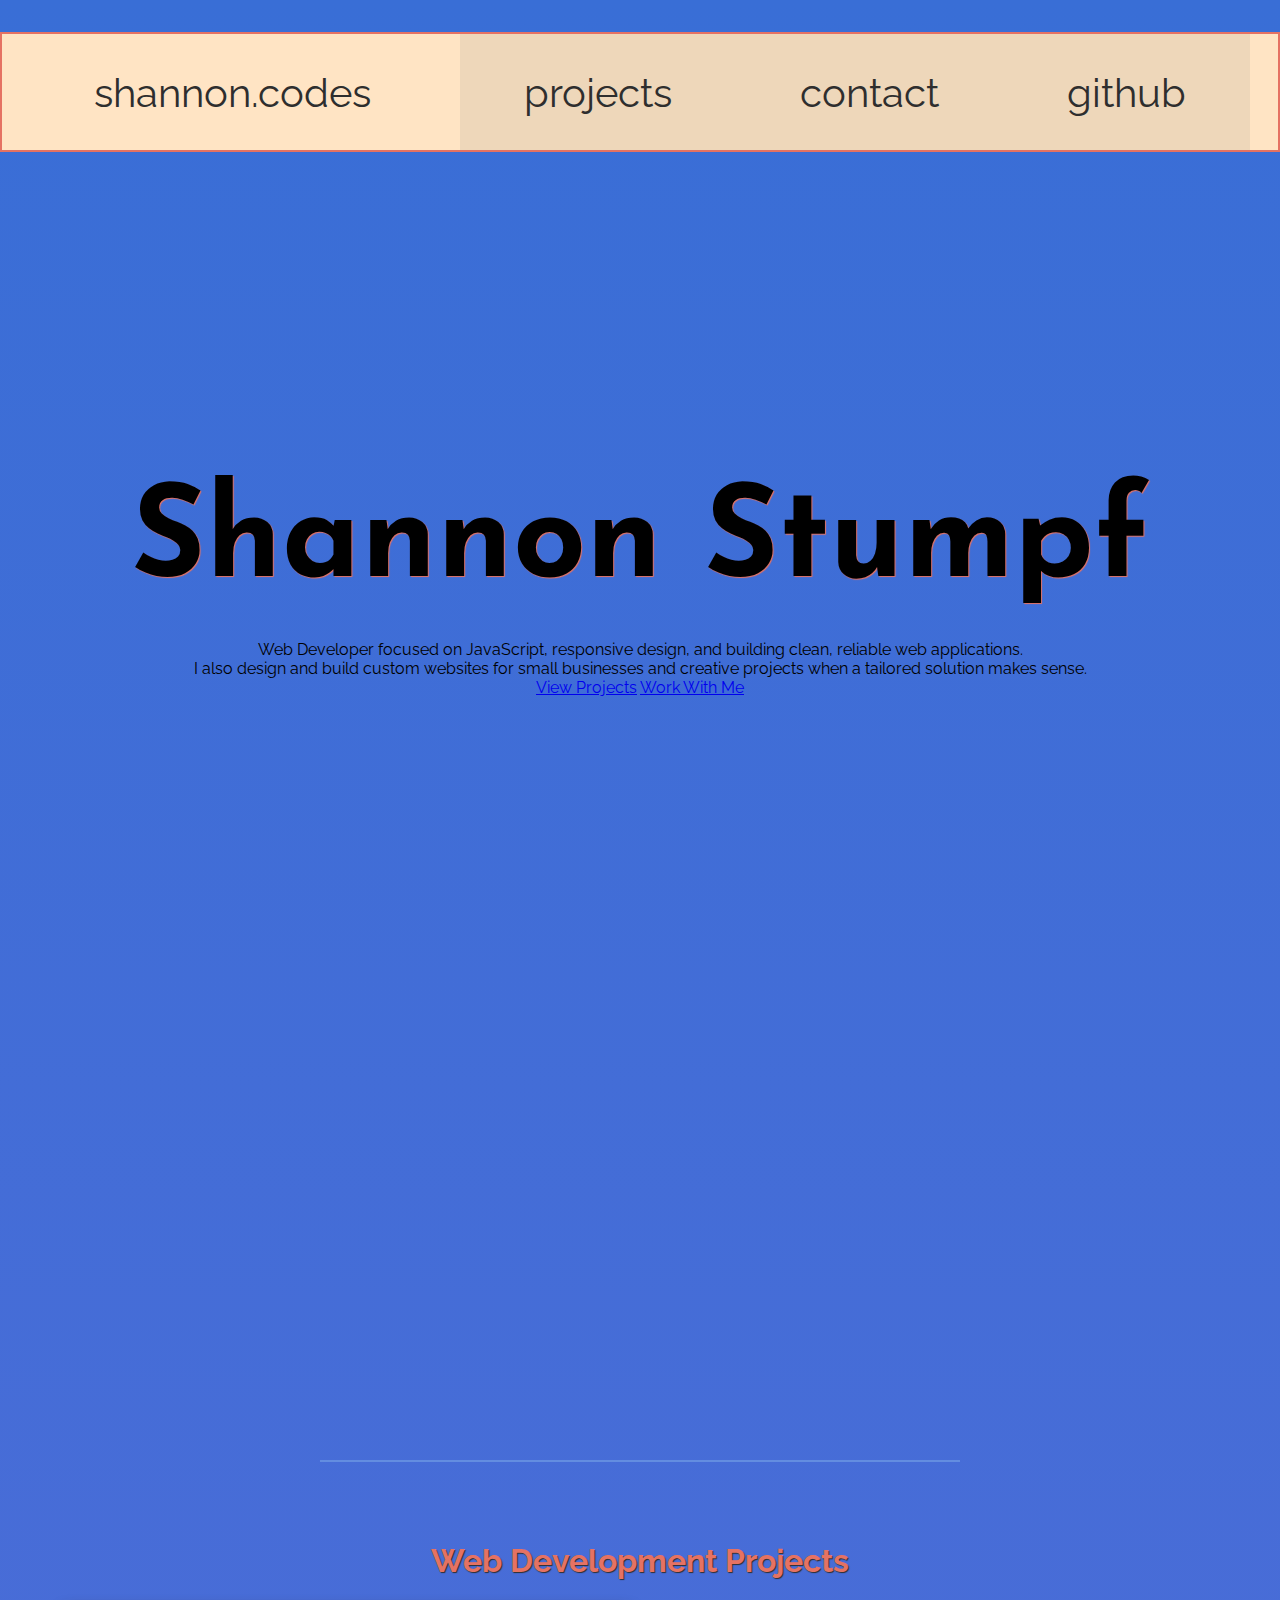
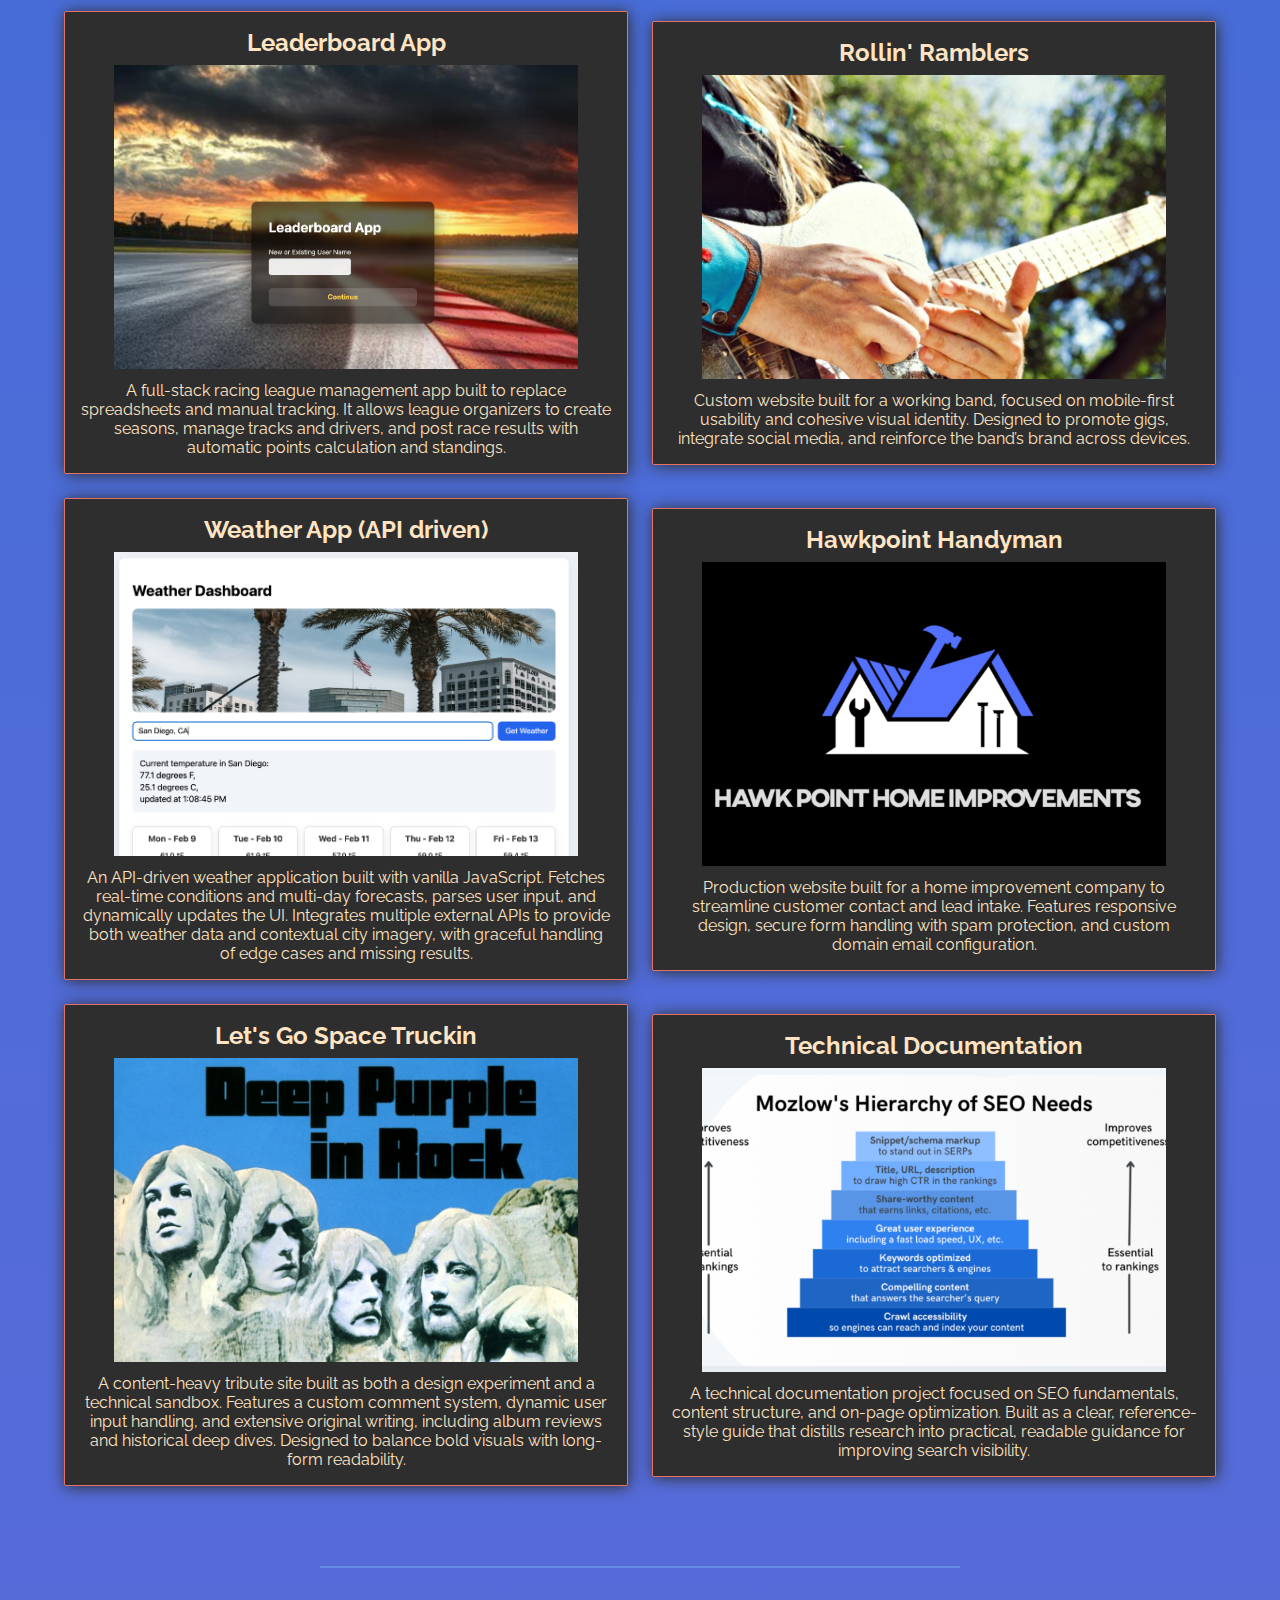
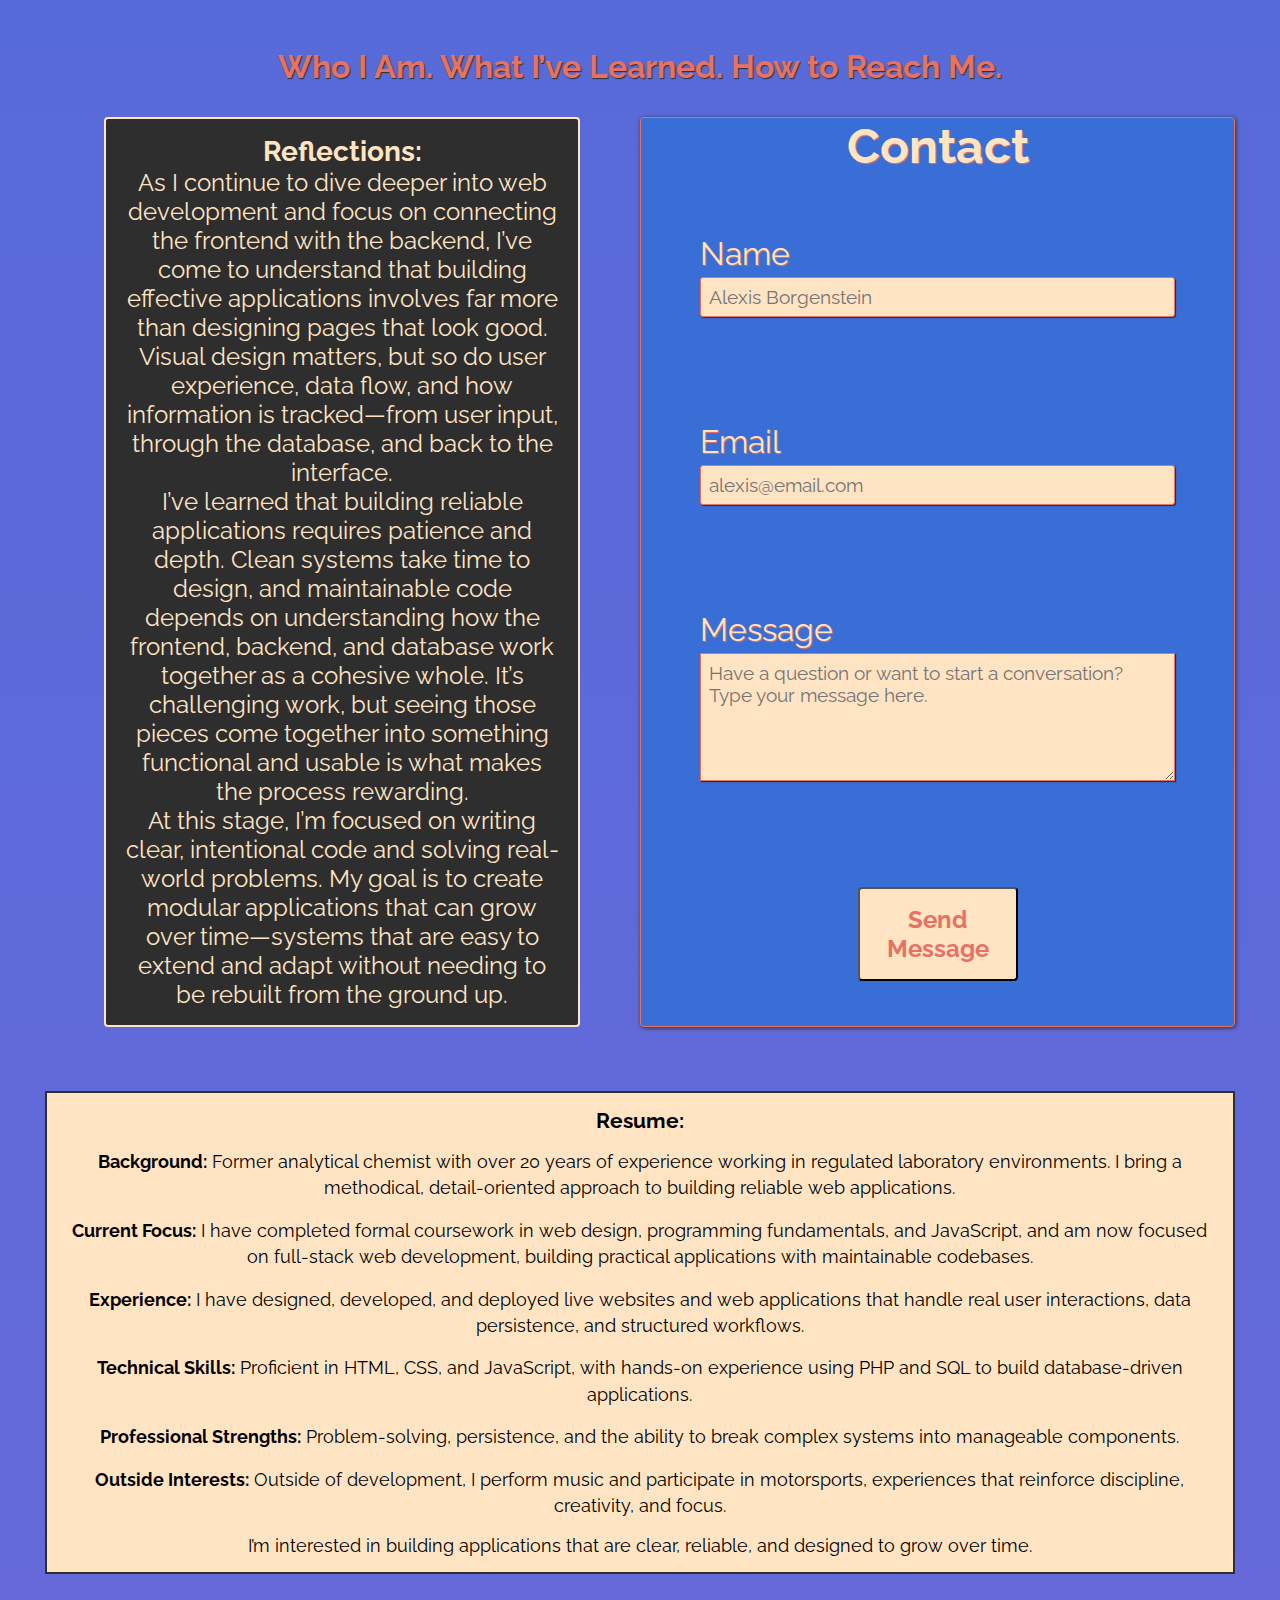
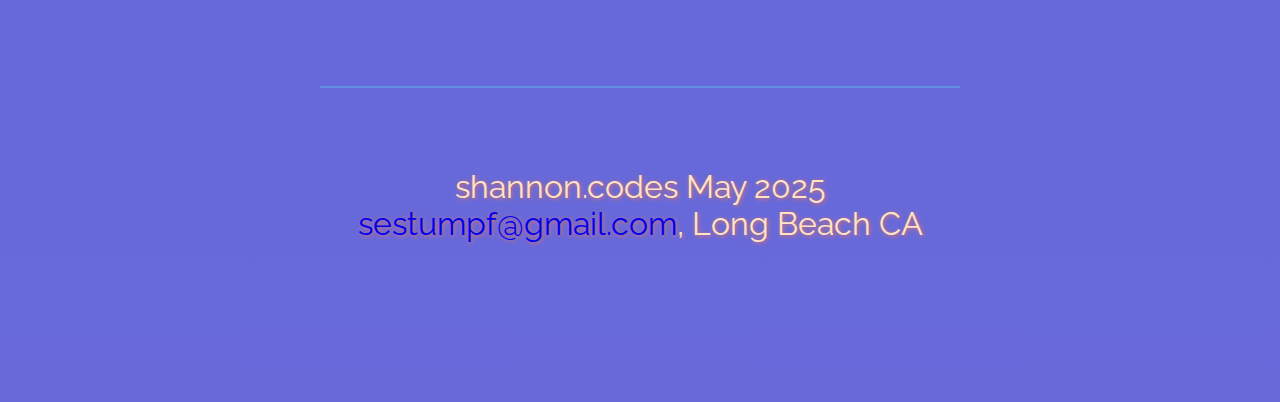
<file: index.html>
<!DOCTYPE html>
<html lang="en">
<head>
    <meta charset="UTF-8">
    <meta http-equiv="X-UA-Compatible" content="IE=edge">
    <meta name="viewport" content="width=device-width, initial-scale=1.0">
    <title>shannon.codes | Web Designer & Developer Portfolio</title>
    <link rel="stylesheet" href="styles.css">

    <!-- GOOGLE FONTS-->
    <link href="https://fonts.googleapis.com/css2?family=Raleway:wght@400;700&display=swap" rel="stylesheet">
    <link href="https://fonts.googleapis.com/css2?family=Josefin+Sans:ital,wght@0,100..700;1,100..700&family=Permanent+Marker&display=swap" rel="stylesheet">

    <!-- FAVICON FOR TAB-->
    <link rel="icon" type="image/png" href="imgs/profile_pic.png">
</head>

<body>
<!-- NAV BAR -->

<header>
  <nav id="navbar">
    <a href="#welcome-section" class="nav-brand">shannon.codes</a>

    <ul class="nav-links">
      <li><a href="#projects">projects</a></li>
      <li><a href="#form">contact</a></li>
      <li>
        <a href="https://github.com/code-by-shannon" target="_blank" rel="noopener noreferrer">
          github
        </a>
      </li>
    </ul>
  </nav>
</header>




<!-- WELCOME SECTION -- SECTION 1 -->    
<section id="welcome-section">
  <h1>Shannon Stumpf</h1>

  <p class="hero-primary">
    Web Developer focused on JavaScript, responsive design, and building
    clean, reliable web applications.
  </p>

  <p class="hero-secondary">
    I also design and build custom websites for small businesses and
    creative projects when a tailored solution makes sense.
  </p>

  <div class="hero-actions">
    <a href="#projects" class="hero-cta">View Projects</a>
    <a href="#form" class="hero-cta secondary">Work With Me</a>
  </div>
</section>

 
    <hr>
<!-- PROJECT SECTION -->    
<main>     
  <h2 id="project-h2">Web Development Projects

  </h2> 
<section id="projects">

<!-- Leaderboard App -->
<article class="project-tile">
  <figure>
    <h2>Leaderboard App</h2>
    <a class="my-projects" href="https://codebyshannon.com/projects/SCLR_v_2_0/index.php" target="_blank">
      <img src="imgs/leaderboard.png" alt="racing track at dawn titled leaderboard app">
    </a>
    <figcaption>
      <p>
        A full-stack racing league management app built to replace
        spreadsheets and manual tracking. It allows league organizers
        to create seasons, manage tracks and drivers, and post race
        results with automatic points calculation and standings.
      </p>
    </figcaption>
    
  </figure>
</article>

<!-- ROLLIN RAMBLERS -->
<article class="project-tile">
  <figure>
    <h2>Rollin' Ramblers</h2>
    <a class="my-projects" href="https://www.rollinramblers.com" target="_blank">
      <img src="imgs/rambler.png" alt="Screenshot of Sparkly Telecaster and western embroidered shirt">
    </a>
    <figcaption>
      <p>
        Custom website built for a working band, focused on mobile-first
        usability and cohesive visual identity. Designed to promote gigs,
        integrate social media, and reinforce the band’s brand across devices.
      </p>
    </figcaption>
    
  </figure>
</article>

<!-- Weather App -->
<article class="project-tile">
  <figure>
    <h2>Weather App (API driven)</h2>
    <a class="my-projects" href="https://www.codebyshannon/projects/weather_app" target="_blank">
      <img src="imgs/weather_app.png" alt="screenshot of weather app">
    </a>
    <figcaption>
      <p>
        An API-driven weather application built with vanilla JavaScript.
        Fetches real-time conditions and multi-day forecasts, parses user
        input, and dynamically updates the UI. Integrates multiple external
        APIs to provide both weather data and contextual city imagery, with
        graceful handling of edge cases and missing results.
      </p>
    </figcaption>
  </article>
    

<!-- HAWKPOINT HANDYMAN -->
<article class="project-tile">
  <figure>
    <h2>Hawkpoint Handyman</h2>
    <a class="my-projects" href="https://www.hphistl.com" target="_blank">
      <img src="imgs/hp.png" alt="logo for hawkpoint handyman website">
    </a>
    <figcaption>
      <p>
        Production website built for a home improvement company to
        streamline customer contact and lead intake. Features responsive
        design, secure form handling with spam protection, and custom
        domain email configuration.
      </p>
    </figcaption>
    
    
</article>

<!-- DEEP PURPLE -->
<article class="project-tile">
  <figure>
    <h2>Let's Go Space Truckin</h2>
    <a class="my-projects" href="https://www.letsgospacetruckin.com" target="_blank">
      <img src="imgs/deeppurple.png" alt="In Rock album cover, Deep Purple">
    </a>
    <figcaption>
      <p>
        A content-heavy tribute site built as both a design experiment and
        a technical sandbox. Features a custom comment system, dynamic user
        input handling, and extensive original writing, including album
        reviews and historical deep dives. Designed to balance bold visuals
        with long-form readability.
      </p>
    </figcaption>


    
  </figure>
</article>

<!-- TECHNICAL DOCUMENT -->
<article class="project-tile">
  <figure>
    <h2>Technical Documentation</h2>
    <a class="my-projects" href="https://codebyshannon.com/projects/technical_documentation/technical_document.html" target="_blank">
      <img src="imgs/tech.png" alt="Screenshot of my SEO-optimized portfolio site">
    </a>
    <figcaption>
      <p>
        A technical documentation project focused on SEO fundamentals,
        content structure, and on-page optimization. Built as a clear,
        reference-style guide that distills research into practical,
        readable guidance for improving search visibility.
      </p>
    </figcaption>
    
  </figure>
</article>











</section>
</main>

     
<hr>

<!-- REFLECTIONS ** CONTACT ** RESUME-->
<h2 id="bio-etc-h2">Who I Am. What I’ve Learned. How to Reach Me.</h2>  
<section id="bio-contact-and-reflections">
  <!-- REFLECTION SECTION -->
  <section class="reflection" id="reflect">
    <h3>Reflections:</h3>
    <p>As I continue to dive deeper into web development and focus on connecting the frontend with the backend, I’ve come to understand that building effective applications involves far more than designing pages that look good. Visual design matters, but so do user experience, data flow, and how information is tracked—from user input, through the database, and back to the interface.</p>

    <p>I’ve learned that building reliable applications requires patience and depth. Clean systems take time to design, and maintainable code depends on understanding how the frontend, backend, and database work together as a cohesive whole. It’s challenging work, but seeing those pieces come together into something functional and usable is what makes the process rewarding.</p>
    
    <p>At this stage, I’m focused on writing clear, intentional code and solving real-world problems. My goal is to create modular applications that can grow over time—systems that are easy to extend and adapt without needing to be rebuilt from the ground up.</p>
    
    
  </section>

  <!-- CONTACT FORM -->
<!-- CONTACT FORM -->
<form action="contact.php" method="POST" id="form">
  <h2>Contact</h2>

  <div class="form-group">
    <label for="name">Name</label>
    <input
      type="text"
      id="name"
      name="name"
      placeholder="Alexis Borgenstein"
      required
    >
  </div>

  <div class="form-group">
    <label for="email">Email</label>
    <input
      type="email"
      id="email"
      name="email"
      placeholder="alexis@email.com"
      required
    >
  </div>

  <div class="form-group">
    <label for="comment">Message</label>
    <textarea
      id="comment"
      name="comment"
      rows="5"
      placeholder="Have a question or want to start a conversation? Type your message here."
      required
    ></textarea>
  </div>

  <button type="submit" id="submit">Send Message</button>
</form>


<!-- BIO SECTION -->

<section>
  <div id="bio">
    <h3>Resume:</h3>

    <ul class="resume-list">
      <li><strong>Background:</strong> Former analytical chemist with over 20 years of experience working in regulated laboratory environments. I bring a methodical, detail-oriented approach to building reliable web applications.</li>
    
      <li><strong>Current Focus:</strong> I have completed formal coursework in web design, programming fundamentals, and JavaScript, and am now focused on full-stack web development, building practical applications with maintainable codebases.</li>

    
      <li><strong>Experience:</strong> I have designed, developed, and deployed live websites and web applications that handle real user interactions, data persistence, and structured workflows.</li>
    
      <li><strong>Technical Skills:</strong> Proficient in HTML, CSS, and JavaScript, with hands-on experience using PHP and SQL to build database-driven applications.</li>
    
      <li><strong>Professional Strengths:</strong> Problem-solving, persistence, and the ability to break complex systems into manageable components.</li>
    
      <li><strong>Outside Interests:</strong> Outside of development, I perform music and participate in motorsports, experiences that reinforce discipline, creativity, and focus.</li>
    </ul>
    
    <p class="bio-p">
      I’m interested in building applications that are clear, reliable, and designed to grow over time.
    </p>
    
  </div>
</section>


</section>

    
    <hr>
    <footer><p>shannon.codes May 2025</p>
      <p><a id='mail-tag' href="mailto:sestumpf@gmail.com">sestumpf@gmail.com</a>, Long Beach CA</p>
    </footer>

    

    <script src="js.js"></script>
</body>
</html>
</file>
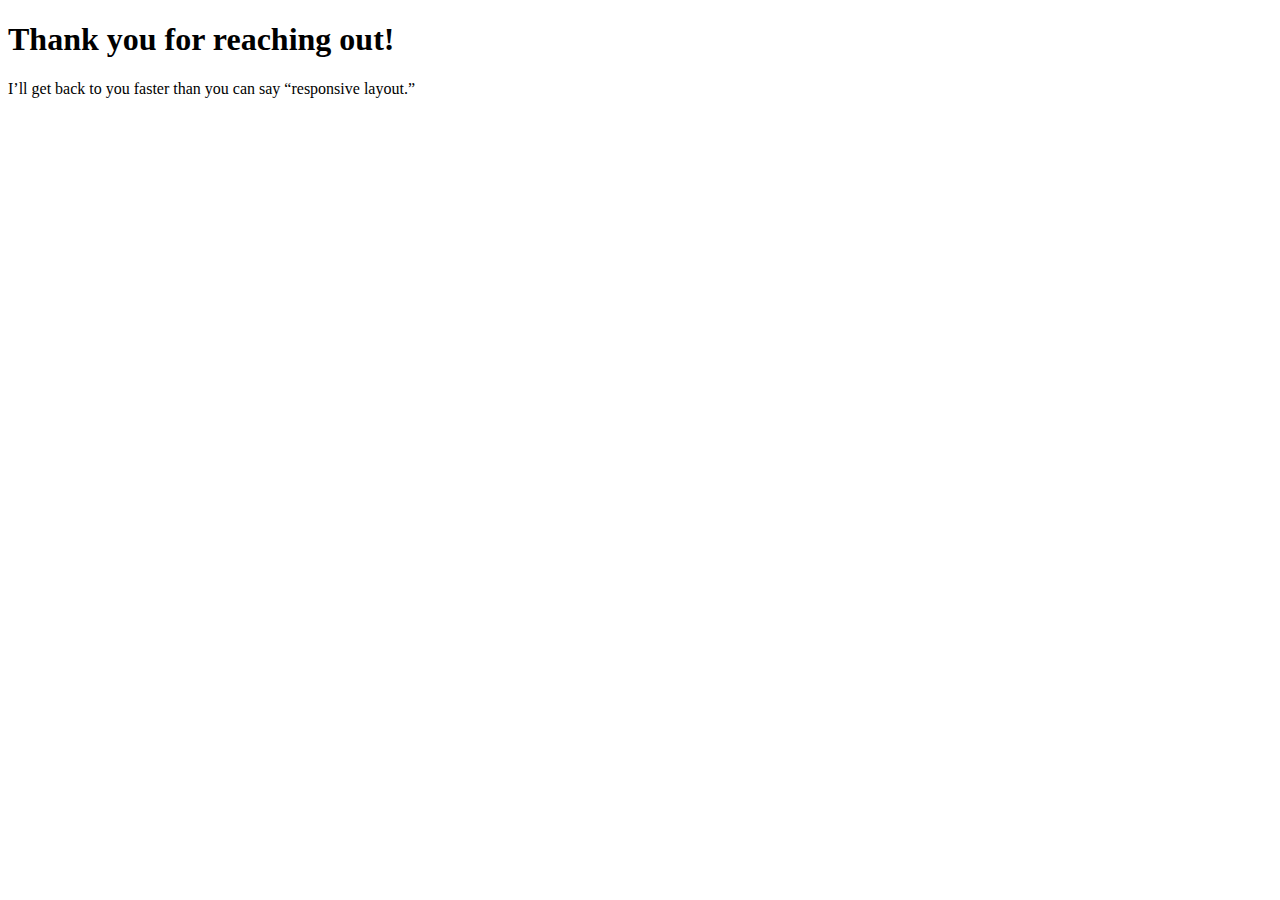
<file: thankyou.html>
<!DOCTYPE html>
<html lang="en">
<head>
  <meta charset="UTF-8">
  <title>Thanks!</title>
</head>
<body>
  <h1>Thank you for reaching out!</h1>
  <p>I’ll get back to you faster than you can say “responsive layout.”</p>
</body>
</html>
</file>
<file: styles.css>
:root{
    /* --primary: rgb(81, 127, 219); */
    --primary: rgb(57, 110, 214);
    --secondary: bisque;
    /* --accent: rgb(241, 100, 82); */
    --accent: rgb(229, 114, 99);
    --neutral: #2e2e2e; /* Charcoal gray */
  }
  
  html{
    scroll-behavior: smooth;
  }
  
  /* Extra Large Desktops (1600px and up) */
  
  *{
    box-sizing: border-box;
    margin: 0;
    padding: 0;
    font-family: Raleway, sans-serif;
  }
  
  body {
    background: linear-gradient(to bottom, var(--primary), rgb(105, 105, 218));
  }
  
  #navbar{
    position:fixed;
    top:0;
  }
  
  #welcome-section{
    height:100vh;
    text-align: center;
  }
  
  /*============= 
    ** NAV BAR ** 
  ===============*/
  #navbar{
    margin-top:2rem;
    background-color: var(--secondary);
    display:flex;
    width:100%;
    height:120px;
    justify-content: space-around;
    padding: 0 1rem;
    align-items: center;
    border:solid 2px var(--accent);
    z-index:9999;
  }
  
  #navbar ul{
    display: flex;
    list-style-type: none;
    text-align: center;
    justify-content:flex-end;
    align-items: center;
    height:100%;
    background-color: rgb(238, 215, 186);
  }
  
  #navbar li{
    height:100%;
  }
  
  #navbar a{
    display: flex;
    justify-content: center;
    align-items: center;
    
    text-decoration: none;
    font-size: 2.5rem;
    color:var(--neutral);
    height:100%;
    padding: 0 4rem;
  }
  
  #navbar a:hover{
    background-color: var(--accent);
  }
  
  #profile-pic{
    border-radius: 50%;
    max-width: 150px;
    border: solid 2px var(--accent);
  }
  
  
  /*=====================
    ** WELCOME SECTION **
  =======================*/
  
  #welcome-section{
    margin-top: 30rem;
  }
  
  h1{
    font-family: 'Josefin Sans', sans-serif;
    font-size: 8rem;
    text-shadow:1px 1px 1px var(--accent);
    margin-bottom:2rem;
  }
  
  #hero-action{
    font-size:2.1rem;
    text-shadow: .5px .5px 1px var(--secondary);
  }
  
  .no-templates{
    font-style: italic;
    opacity:0.85;
    color: var(--accent);
    text-shadow: .5px .5px 4px var(--neutral);
  }
  
  /*======================
    ** PROJECTS SECTION **
  =======================*/
  
  #project-h2{
    color:var(--accent);
    text-shadow: .5px .5px 1px var(--neutral);
    text-align: center;
    font-size: 2rem;
    margin-bottom:2rem;
  }
  
  #projects{
    width:90%;
    margin:auto;
    display:grid;
    grid-template-columns: 1fr 1fr 1fr;
    gap:1.5rem;
    grid-auto-flow:row;
  }
  
  .project-tile{
    border:1px solid var(--accent);
    color:var(--secondary);
    background-color: var(--neutral);
    display: flex;
    flex-direction: column;
    width:100%;
    margin:auto;
    text-align: center;
    padding:1rem;
    border-radius:2px;
    box-shadow: 1px 1px 15px var(--neutral);
    transition: transform .2s ease-in-out;
  }
  
  .project-tile:hover{
    transform: scale(1.05);
  }
  
  #projects img{
    width: 100%;
    width:30rem;
    height:20rem;
    object-fit: cover;
    object-position: top;
    padding:.5rem;
  }
  
  /*===================================
    **BIO-CONTACT-REFLECTION SECTIONS**
  ====================================*/
  
  hr{
    margin:5rem auto;
    width:50%;
    background-color:rgb(99, 141, 224);
    height:2px;
    border:none;
  }
  
  #bio-etc-h2{
    color:var(--accent);
    text-shadow: .5px .5px 1px var(--neutral);
    text-align: center;
    font-size: 2rem;
  }
  
  #bio-contact-and-reflections{
    display:grid;
    grid-template-columns: 1fr 1fr 1fr;
  
    padding:2rem;
    margin-top:12rem;
    width:98%;
    margin:auto;
  }

  .resume-list {
    list-style-type: none;
    padding-left: 0;
    margin-top: 1rem;
  }
  
  .resume-list li {
    margin-bottom: 1rem;
    line-height: 1.5;
  }
  
  
  /*================
    ** REFLECTION **
  =================*/
  
  .reflection{
    width:80%;
    margin:auto;
    background-color: var(--neutral);
    color:var(--secondary);
    padding:1rem;
    border:solid 2px var(--secondary);
    border-radius: 4px;
    font-size: 1.5rem;
    text-align: center;
  }
  
  /*========
    **FORM**
  =========*/
  
  form{
    border:solid 1px var(--accent);
    border-radius:4px;
    text-shadow: 1px 1px 1px var(--accent);
    box-shadow:1px 1px 4px var(--neutral);
    text-align: center;
    color:var(--secondary);
    background-color: var(--primary);
    
    display:flex;
    flex-direction: column;
    font-size: 2rem;
    gap:1rem;
  }
  
  .form-group{
    display:flex;
    flex-direction: column;
    align-items: flex-start;
    width:80%;
    margin:auto;
  }
  
  form input,
  textarea{
    width:100%;
    background-color: var(--secondary);
    margin-top:.3rem;
    border:solid 1px var(--accent);
    box-shadow: 1px 1px 1px var(--neutral);
    font-size: 1.2rem;
    padding:0.5rem;
  }
  
  form input{
    height:2.5rem;
    border-radius: 3px;
  }
  
  form label{
    text-align: left;
  }
  
  #submit{
    width:10rem;
    height:auto;
    color:var(--accent);
    font-size: 1.5rem;
    background-color: var(--secondary);
    padding:1rem;
    margin:auto;
    border-radius: 4px;
    cursor:pointer;
    font-weight: bolder;
  }
  
  
  /*==========
    ** BIO **
  ===========*/
  
  #bio{
    background-color: var(--secondary);
    width:60%;
    margin:auto;
    padding:1rem;
    text-align: center;
    font-size: 1.1rem;
    border: solid 2px var(--neutral)
  }
  
  
  /*===========
   ** FOOTER **
  ============*/ 
  
  footer{
    font-size: 2rem;
    text-align: center;
    margin-bottom:10rem;
    color:var(--secondary);
    text-shadow: 1px 1px 4px var(--accent);
  }
  
  #mail-tag{
    text-decoration: none;
  }
  
  #mail-tag:hover{
    color:var(--secondary);
  }
  
  #fcc{
    margin-top:20rem;
  }

  /*=========
  ** MODAL **
  ==========*/

  .modal {
    display: none;
    position: fixed;
    bottom: 10%;
    right: 5%;
    background-color: #fff;
    color: #111;
    border: 2px solid #333;
    padding: 1.5rem;
    border-radius: 10px;
    box-shadow: 0 8px 20px rgba(0,0,0,0.3);
    z-index: 1000;
    max-width: 300px;
    animation: slideUp 0.6s ease-out;
  }
  
  .modal-content {
    position: relative;
  }
  
  .modal .close {
    position: absolute;
    top: 4px;
    right: 8px;
    font-size: 18px;
    cursor: pointer;
  }
  
  @keyframes slideUp {
    from { opacity: 0; transform: translateY(40px); }
    to   { opacity: 1; transform: translateY(0); }
  }
  
  
  
  /*================
   ** MEDIA QUERY ** 
   ================*/
  
  @media only screen and (max-width: 1700px){
    #projects{
      width:90%;
      grid-template-columns: 1fr 1fr;
      gap:1.5rem;
    }
  
    #bio-contact-and-reflections{
      display:grid;
      grid-template-columns: 1fr 1fr;
    
      padding:2rem;
      margin-top:12rem;
      width:98%;
      margin:auto;
    }
  
    #bio{
      margin-top:4rem;
      width:100%;
    }
  
    #bio-contact-and-reflections section:last-of-type {
      grid-column: 1 / -1;
    }
  }
  
  @media only screen and (max-width: 1200px){
    
    #navbar a{
     padding: 0 1.5rem;
    }
  }
  
  
  @media only screen and (max-width: 1024px) {
    
    #hero-action{
      margin:3rem;
    }
  
    .project-tile{
      width:100%
    }
  
    .project-tile img{
      width:100% !important;
    }
  
    #bio-contact-and-reflections section:last-of-type {
      grid-column: 1 / -1;
    }
  
    .reflection{
      width:90%;
    }
  
    #navbar{
      flex-direction: column;
      border:none;
      background-color: transparent;
      position:static;
    }
  
    #bio{
      width:100%;
    }
  
    #navbar ul{
      display: flex;
      width:100%;
      margin-top:3rem;
      background-color: transparent;
    }
  
    #navbar li{
      padding:0;
      margin:auto;
      border:none;
    }
  
    #navbar a{
      height:100%;
    }
  }
  
  @media only screen and (max-width: 886px) {
    
    #navbar{
      flex-direction: column;
      background-color: transparent;
    }
  
    #navbar ul{
      margin-top:-1rem;
      flex-direction: column;
      width:100%;
      padding:0;
      height:auto;
      background-color: transparent;
    }
  
    #navbar li{
      border:solid 1px var(--accent);
      width:100%;
      margin:1.5rem .2rem 0;
      background-color: var(--secondary);
    }
  
    #welcome-section{
      width:100%;
      height:auto;
      margin-top:20rem;
    }
  
    h1{
      margin:auto;
      font-size: 3rem;
    }
  
    #projects,
    #bio-contact-and-reflections{
      width:90%;
      margin:auto;
      grid-template-columns: 1fr;
      border:none;
    }
  
    #hero-action{
      font-size: 1.6rem;
    }
  
    footer{
      width:90%;
      margin:auto;
      padding-bottom:2rem;
    }
  
    #profile-link{
      width:80%;
      padding:1rem;
    }
  
    #profile-pic {
      max-width: 120px;
      margin-bottom: 1rem;
    }
  
    hr{
      background-color: var(--secondary);
    }
  
    #navbar{
      position: static;
    }
  
    #projects{
      width:90%;
    }
  
    #bio-contact-and-reflections{
      padding:0;
      margin:auto;
    }
  
    #form{
      padding:8px;
      margin-top:1rem;
    }
  
    #bio{
      width:100%;
    }
  }
</file>
